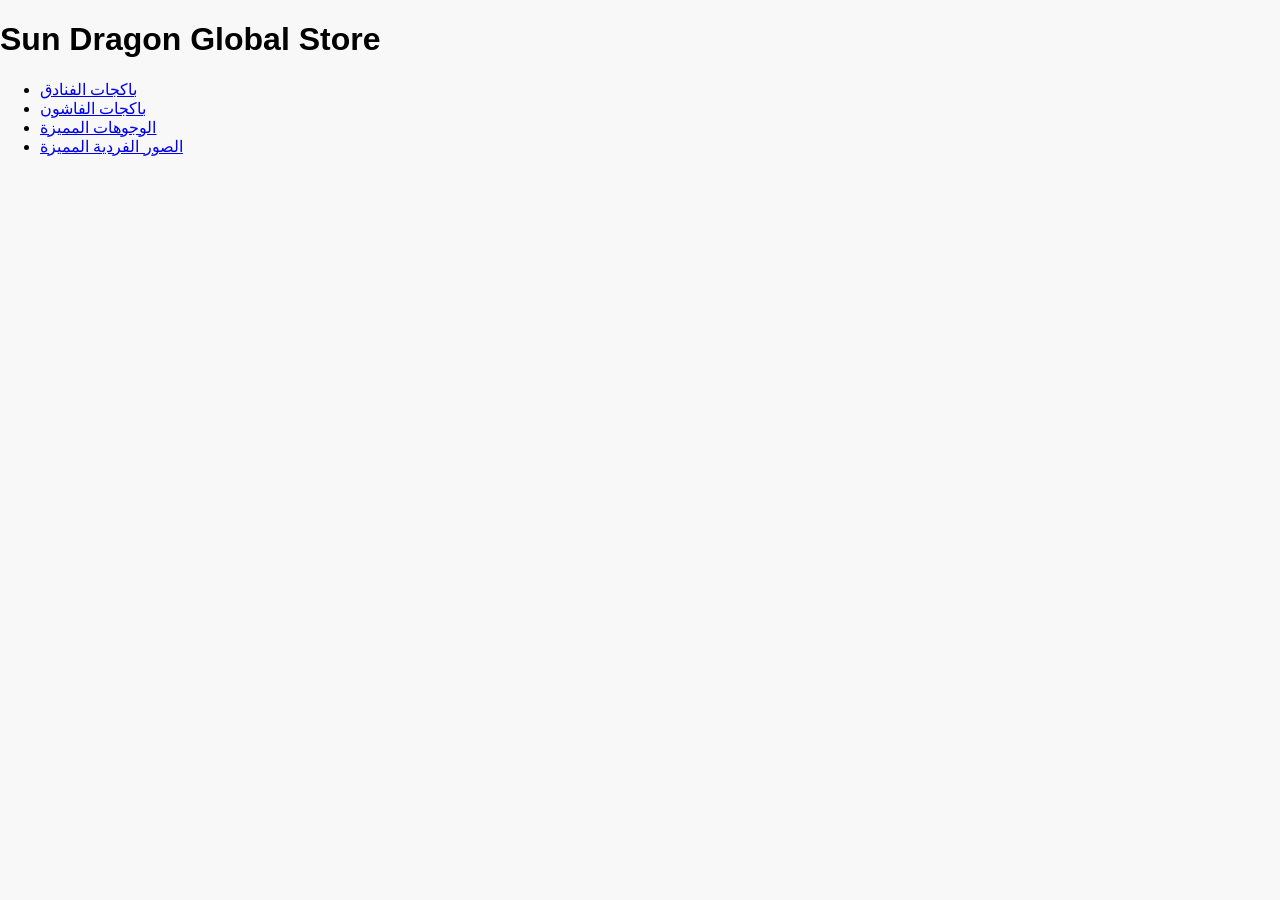
<file: index.html>
<!DOCTYPE html>
<html lang="ar">
<head>
<meta charset="UTF-8">
<title>Sun Dragon Global Store</title>
<link rel="stylesheet" href="css/style.css">
</head>
<body>
<h1>Sun Dragon Global Store</h1>
<ul>
  <li><a href="packages/hotel.html">باكجات الفنادق</a></li>
  <li><a href="packages/fashion.html">باكجات الفاشون</a></li>
  <li><a href="logos/">الوجوهات المميزة</a></li>
  <li><a href="images/">الصور الفردية المميزة</a></li>
</ul>
</body>
</html>
</file>
<file: css/style.css>
body { font-family: Arial, sans-serif; background:#f8f8f8; margin:0; padding:0; }
h2 { text-align:center; margin:20px 0; color:#222; }
.grid { display:grid; grid-template-columns:repeat(auto-fit,minmax(220px,1fr)); gap:20px; padding:20px; }
.item { background:#fff; border-radius:10px; box-shadow:0 2px 10px rgba(0,0,0,0.1); text-align:center; padding:15px; }
.item img { max-width:100%; border-radius:8px; }
.item a { display:block; margin:10px 0; text-decoration:none; background:#0077cc; color:#fff; padding:8px; border-radius:5px; }
</file>
